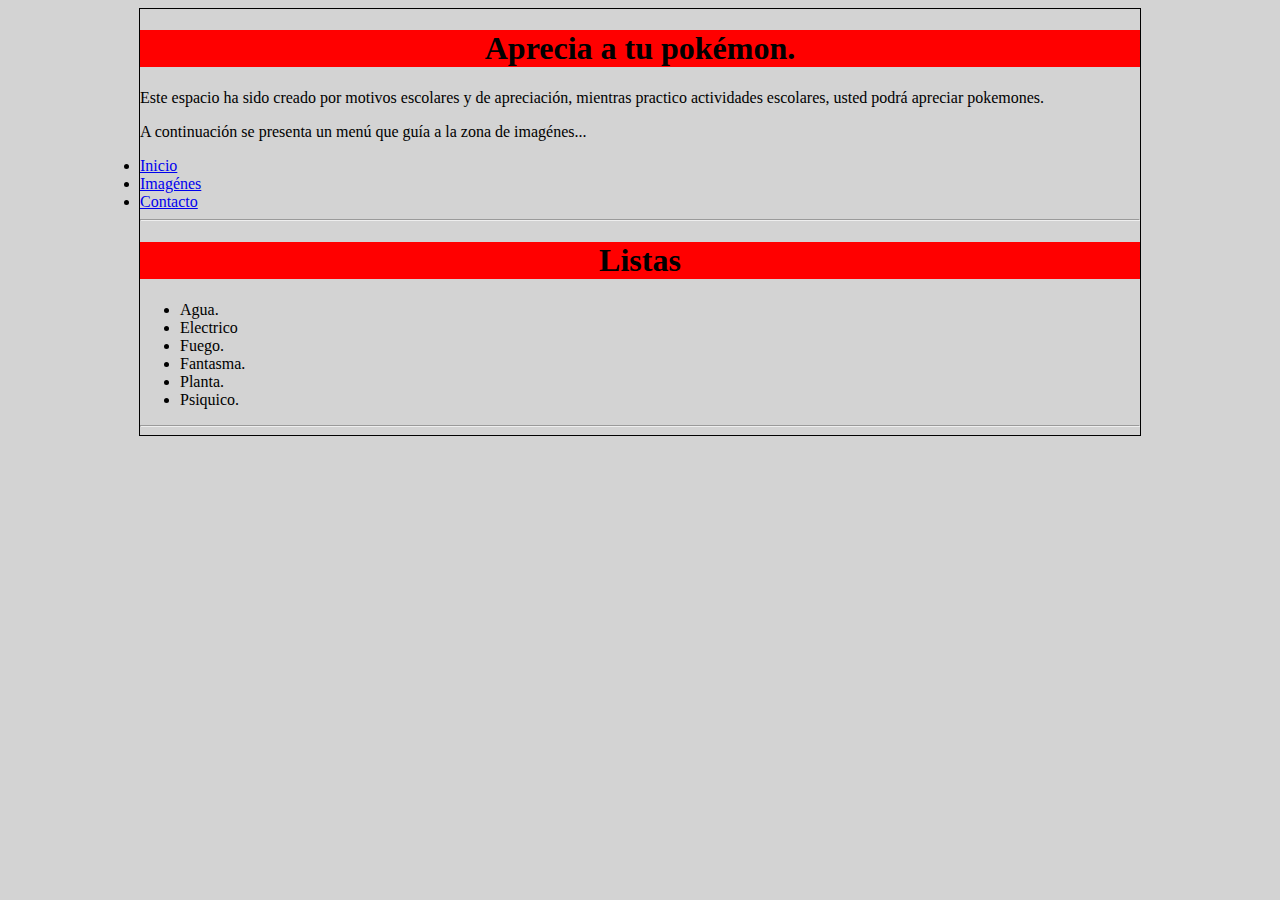
<file: index.html>
<!DOCTYPE html>
<html>
    <head>
    <meta charset="utf-8"/>
    <title>Vista Pokémon</title>
    <link rel="stylesheet" href="estilos.css" />
    </head>
    <body>
    <div id="container">
        <article>
    <h1>Aprecia a tu pokémon.</h1>
    
    <p>Este espacio ha sido creado por motivos escolares y de apreciación, mientras practico actividades escolares, usted podrá apreciar pokemones.</p>
    <p>A continuación se presenta un menú que guía a la zona de imagénes...</p>
    <ul>
        </article>
        <li>
            <a href="index.html">Inicio</a>
        </li>
        <li><a href="imagénes.html">Imagénes</a></li>

        <li><a href="Contacto.html">Contacto<a></li>

    </ul>
    
     <hr>

     <h1>Listas</h1>

     <ul>
        <li>Agua.</li>   
        <li>Electrico</li>
        <li>Fuego.</li>
        <li>Fantasma.</li>
        <li>Planta.</li> 
        <li>Psiquico.</li>   
     </ul>

     <hr/>




    </body>
     
  


</html>
</file>
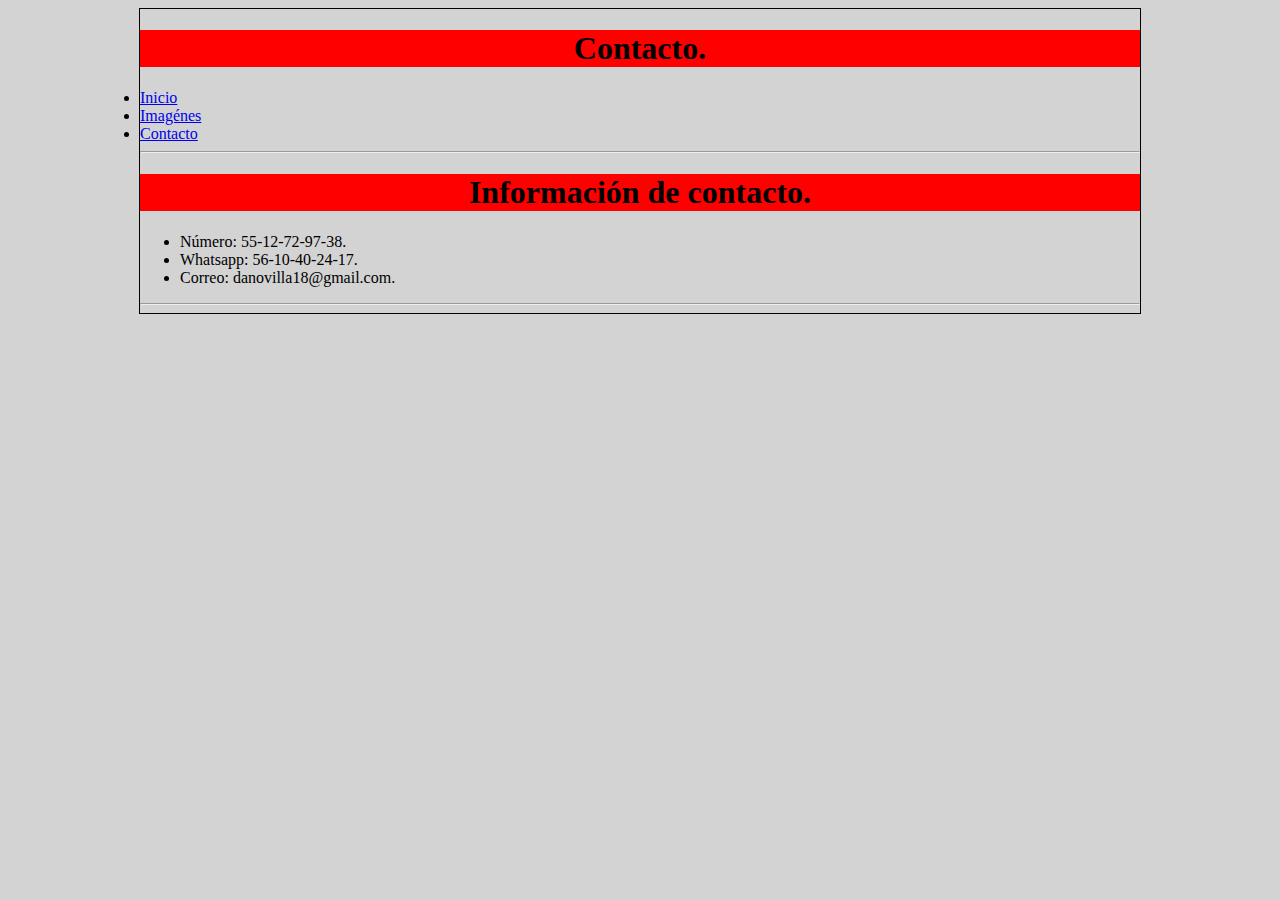
<file: Contacto.html>
<!DOCTYPE html>
<html>
    <head>
    <meta charset="utf-8"/>
    <title>Vista Pokémon</title>
    <link rel="stylesheet" href="estilos.css" />
    </head>
    <body>
    <div id="container">
        <article>
    <h1>Contacto.</h1>
   
        </article>
        <li>
            <a href="index.html">Inicio</a>
        </li>
        <li><a href="imagénes.html">Imagénes</a></li>

        <li><a href="Contacto.html">Contacto<a></li>
    </ul>
    
     <hr>

     <h1>Información de contacto.</h1>

     <ul>
        <li>Número: 55-12-72-97-38.</li>   
        <li>Whatsapp: 56-10-40-24-17.</li>
        <li>Correo: danovilla18@gmail.com.</li>
      
     </ul>

     <hr/>

    </body>
</html>
</file>
<file: estilos.css>
body{
    background-color: lightgray;
}

#container{
  /*width: 70%;*/
  width: 1000px;
  margin: 0px auto;
  border: 1px solid black;
}

h1{
background-color: red;
text-align: center;
}

article{
    color: black;
    margin-top: 15px;
    margin-bottom: 15px;
    border-bottom: 1px;
}
</file>
